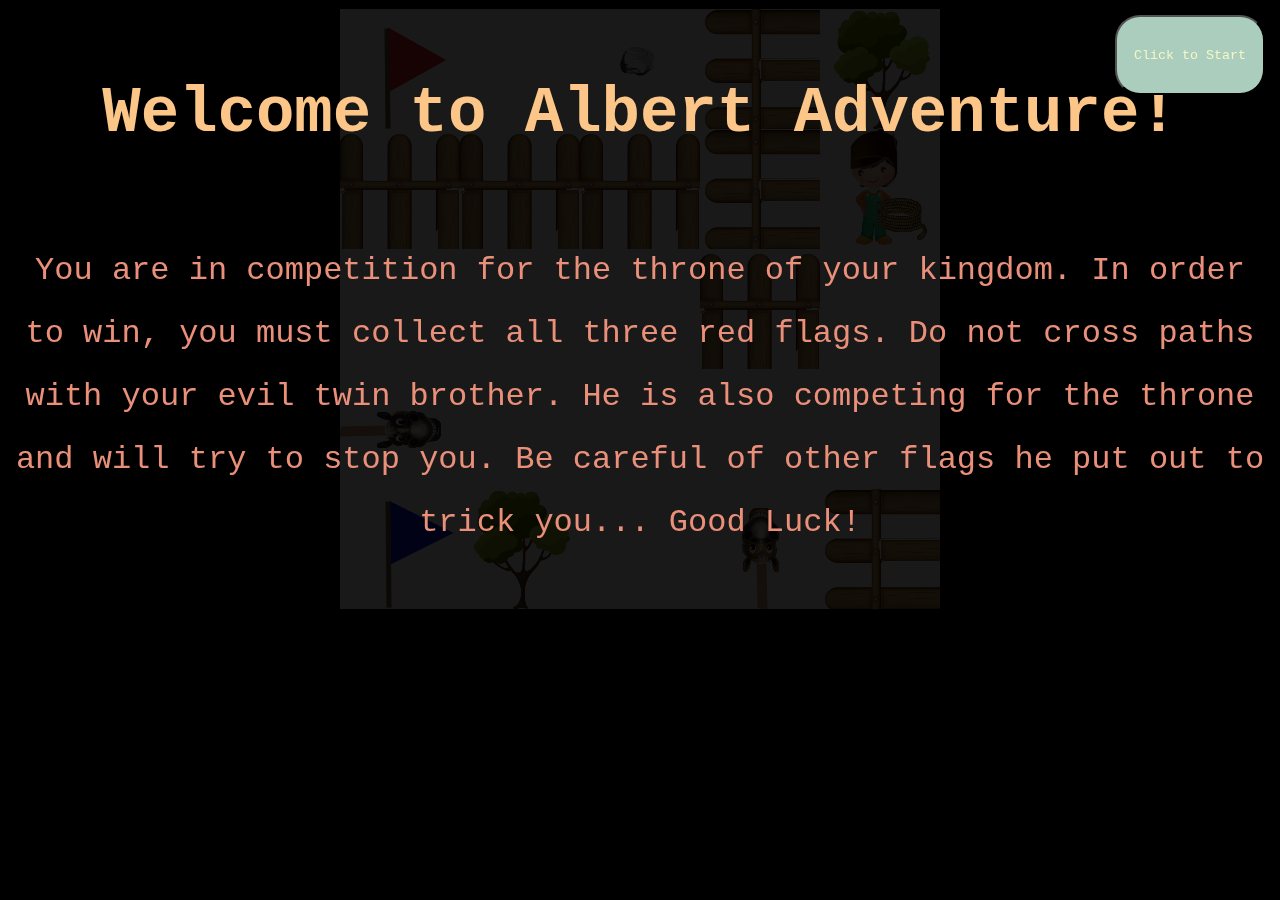
<file: albertadventure/index.html>
<!DOCTYPE html>
  <html lang="en">
  <head>
    <meta charset="utf-8">
    <title>Albert and Simon's Adventure</title>
    
    <!-- include an external style sheet -->
    <link rel="stylesheet" href="style.css">  
    
  </head>
  
  
  
  <body>
  
	<div id="gameBoard">
	
	<div></div>
	<div></div>
	<div></div>
	<div></div>
	<div></div>
	
	<div></div>
	<div></div>
	<div></div>
	<div></div>
	<div></div>
	
	<div></div>
	<div></div>
	<div></div>
	<div></div>
	<div></div>
	
	<div></div>
	<div></div>
	<div></div>
	<div></div>
	<div></div>
	
	<div></div>
	<div></div>
	<div></div>
	<div></div>
	<div></div>
	
	</div> 
  
  
  <div  id="startscreen">
  <h1 id="welcome">Welcome to Albert Adventure!</h1>
  <p id="pg">You are in competition for the throne of your kingdom. In order to win, you must collect all three red flags. Do not cross paths 
  with your evil twin brother. He is also competing for the throne and will try to stop you. Be careful of other flags he put out to trick you... Good Luck!</p>
  <button class="newbutton" onclick="loadLevel(startLevel)">Click to Start</button>
  </div>
  
  <div class="message" id="lose">You Lose :(
   <button class="newbutton" onclick="loadLevel(startLevel)">Start New Game</button>
  </div>
 
  <div class="message" id="levelup">Next level...</div>
  
  <div class="message" id="gameover">Levels Complete!
  <button class="newbutton" onclick="loadLevel(startLevel)">Start New Game</button>
  </div>
  
  
    <!-- include an external JavaScript file -->
    <script src="game.js"></script>
  </body>
  
</html>
</file>
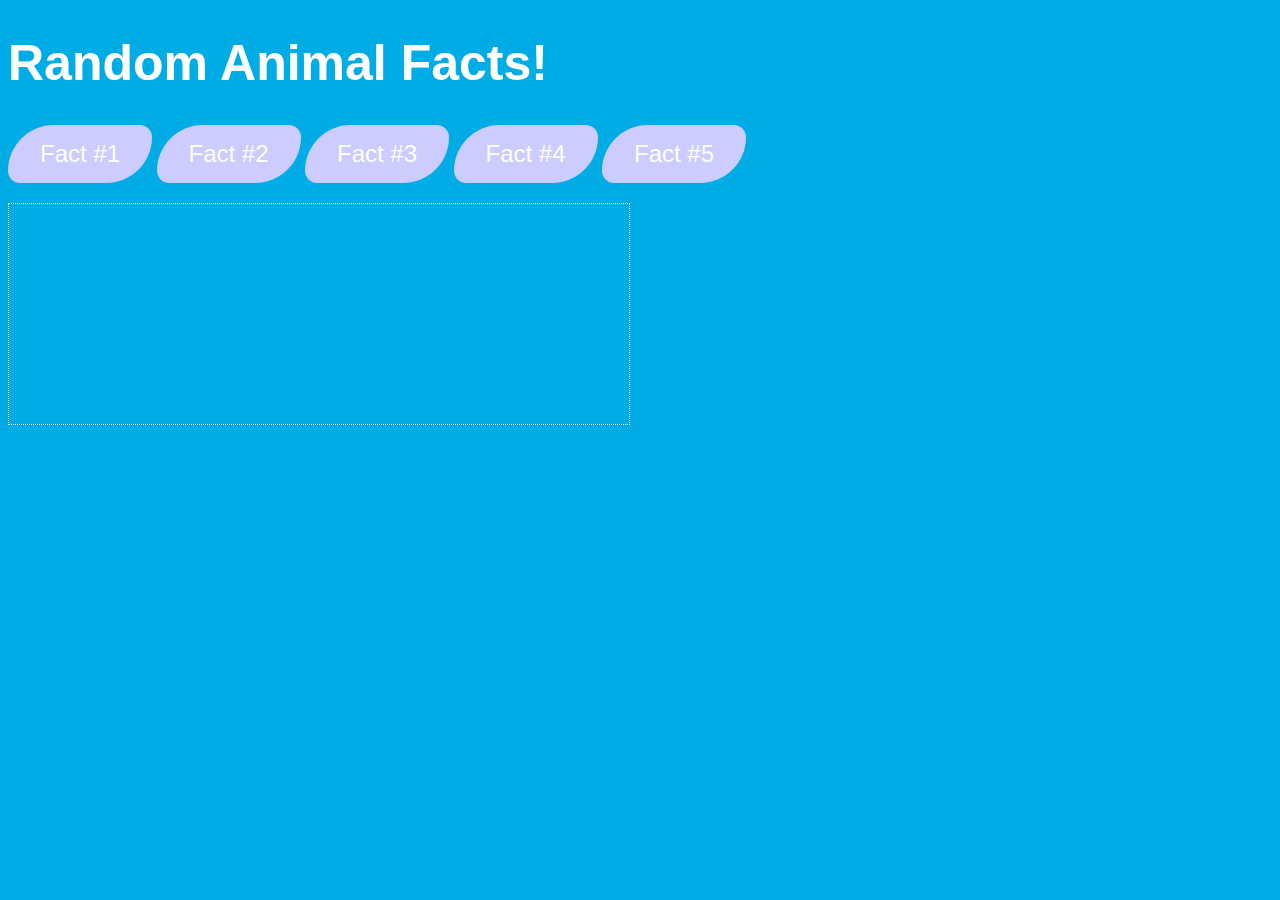
<file: Fact Finder/index.html>
<!DOCTYPE html>
  <html lang="en">
  <head>
    <meta charset="utf-8">
    <title>Title of page goes here</title>
    
    <!-- include an external style sheet -->
    <link rel="stylesheet" href="style.css">  
    
    <!-- include an external JavaScript file -->
    <script src="myscript.js"></script>
  </head>
  
  <body>
    <h1>Random Animal Facts!</h1>
   
	
	<button class="button" onclick="changeDisplay('A group of chameleons is called a starship.')">Fact #1</button>
	<button class="button" onclick="changeDisplay('Pyramids and wooly mammoths coexisted.')">Fact #2</button>
	<button class="button" onclick="changeDisplay('Hedgehogs can run a top speed of 4mph')">Fact #3</button>
	<button class="button" onclick="changeDisplay('Only female wasps are able to sting.')">Fact #4</button>
	<button class="button" onclick="changeDisplay('A group of bunnies is called a fluffle.')">Fact #5</button>
	
	<div id="output"></div>
	
	
	
	
	
	
  </body>
  
</html>
</file>
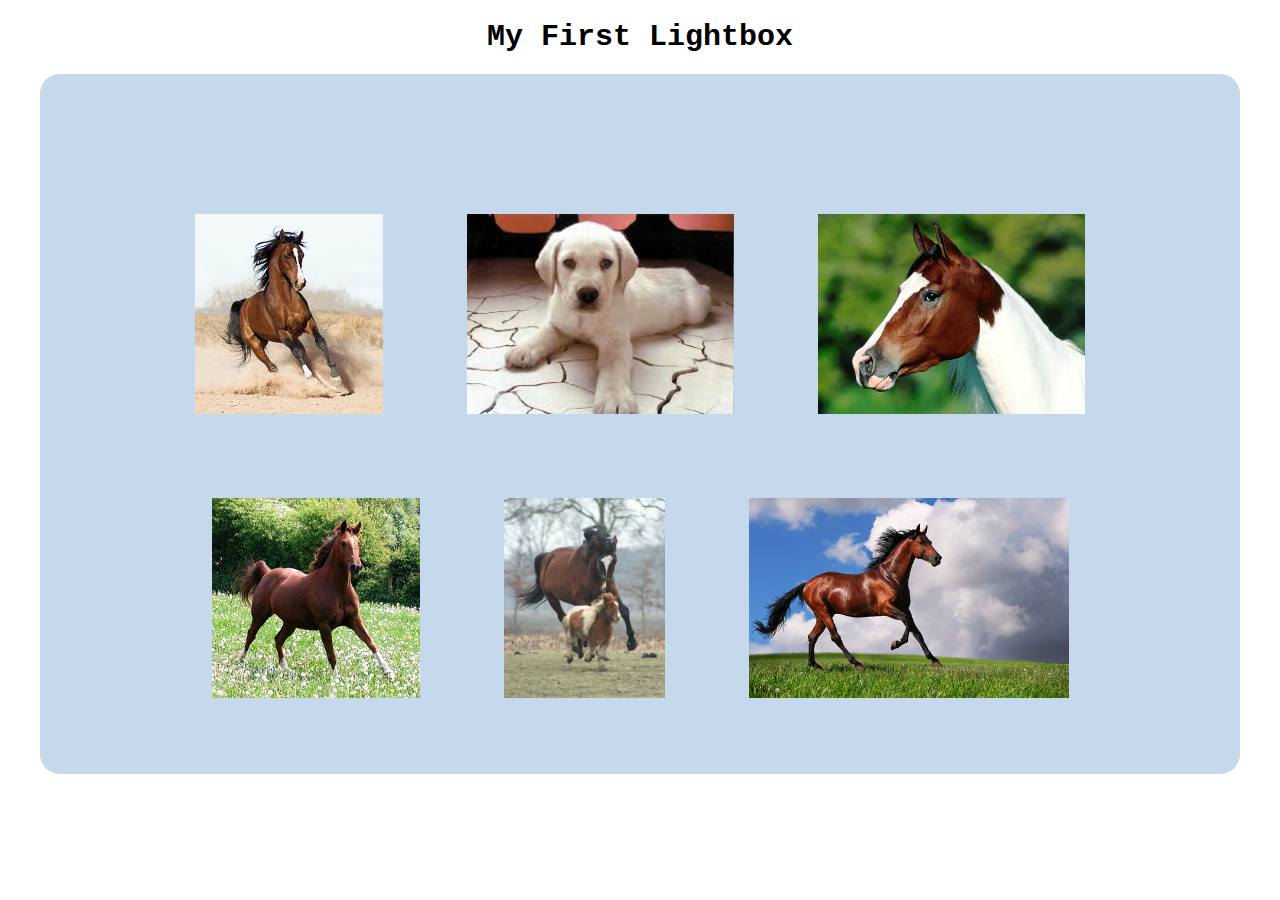
<file: LightBoxStarterCode/index.html>
<!DOCTYPE html>
<html lang="en">
  <head>
    <meta charset="utf-8">
    <title>Lightbox Exercise</title>
    <link rel="stylesheet" href="lightbox.css">
    <script src="lightbox.js"></script>
  </head>
  <body>
    <!-- page content -->
    <h1>My First Lightbox</h1>
	
	<div id="main">
	<img class="thumb" src="images/arabian-thumb.jpg" alt="Bay arabian cantering"
							onclick="displayLightbox('arabian.jpg','Bay arabian cantering')">
							
	<img class="thumb" src="images/dog-thumb.jpg" alt="Yellow lab puppy"
							onclick="displayLightbox('dog.jpg', alt='Yellow lab puppy')">
							
	<img class="thumb" src="images/pinto-thumb.jpg" alt="Pinto horse"
							onclick="displayLightbox('pinto.jpg', alt='Pinto horse')">
							
	<img class="thumb" src="images/horse-thumb.jpg" alt="Horse running"
							onclick="displayLightbox('horse.jpg', alt='Horse running')">
							
	<img class="thumb" src="images/horseandpony-thumb.jpg" alt="A horse and a pony"
							onclick="displayLightbox('horseandpony.jpg', alt='A horse and a pony')">
							
	<img class="thumb" src="images/tb-thumb.jpg" alt="A horse in a field"
							onclick="displayLightbox('tb.jpg', alt='A horse in a field')">				
	</div>
	
	<div id="lightbox" class="hidden"></div>
	
	<div id="positionBigImage">
	
		<div id="boundaryBigImage" class="hidden">
		<img id="x" src="images/x.png" alt="close" onclick="displayLightbox('','')">
		<img id="bigImage" src="images/arabian.jpg" alt="Bay arabian cantering">
		</div>
		
		
	</div>
	
	
	
	
  </body>
</html>
</file>
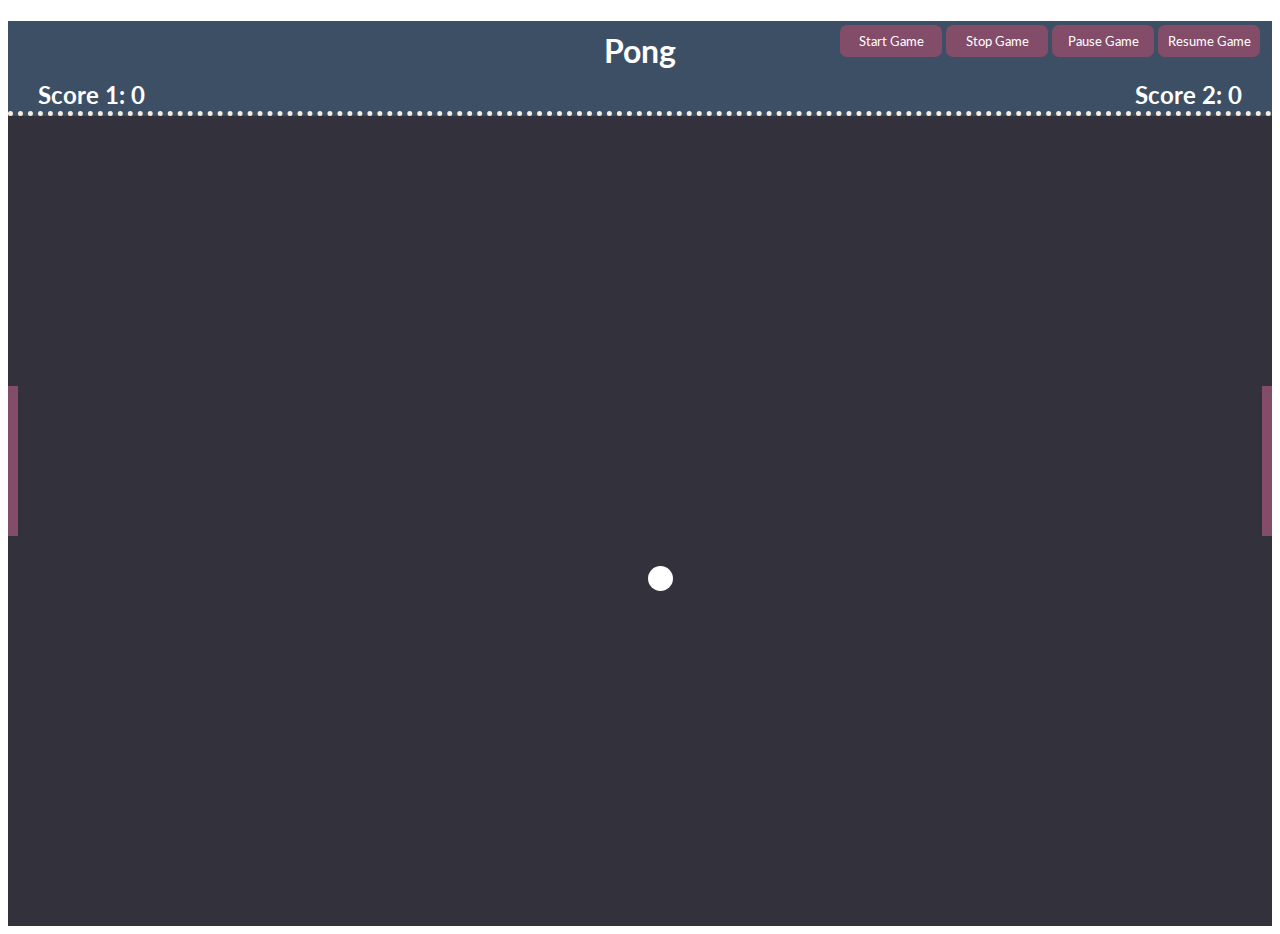
<file: pong/index.html>
<!DOCTYPE html>
  <html lang="en">
  <head>
    <meta charset="utf-8">
	<link rel='icon' href='myfavicon.ico' type='image/x-icon'/>
    <title>Pong</title>
    
    <!-- include an external style sheet -->
    <link rel="stylesheet" href="pong.css">  
    
   
  </head>
  
  <body>

	<div id="controlpanel">
		<div onclick="startGame()" id="start" class="controls">
		Start Game</div>
		<div onclick="stopGame()" id="stop" class="controls">
		Stop Game</div>
		<div onclick="pauseGame()" id="pause" class="controls">
		Pause Game</div>
		<div onclick="resumeGame()" id="resume" class="controls">
		Resume Game</div>
	</div>







	<div id="header">
	  <h1 id="title">Pong</h1>
	  <h2 id="left">Score 1: <span id="score1">0</span> </h2>
	  <h2 id="right">Score 2: <span id="score2">0</span></h2>
	</div>
	
	
	<div id="gameBoard">
	
	  <div id="paddle1" class="paddle">
	  </div>
		
	  <div id="ball">
	  </div>
		
	  <div id="paddle2" class="paddle">
	  </div>
	
	</div>
	
	<!-- lightbox -->
	<div id="lightbox" class="hidden"></div>


<div id="positionMessage">
	<div id="boundaryMessage" class="hidden">
		<img id="x" src="images/x.png" alt="close" onclick="continueGame()">
		<h1 class="titletext" id="message"> &nbsp;</h1>
		<p class="titletext" id="message2"></p>
	</div>

 </div>
	
	
	
	
	 <!-- include an external JavaScript file -->
    <script src="pong.js"></script>
  </body>
  
</html>
</file>
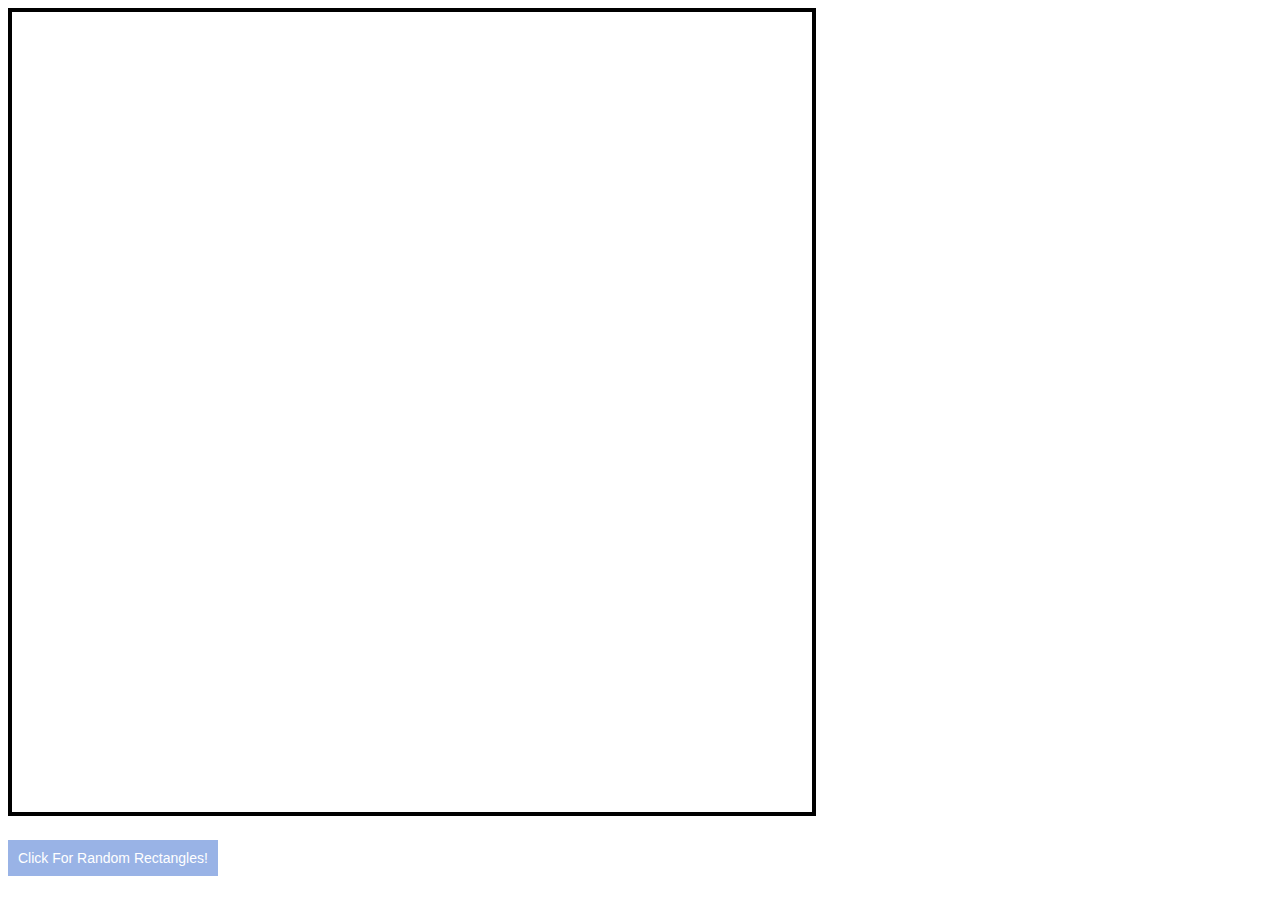
<file: randomrectangle/index.html>
<!-- Write your HTML in here -->
<!DOCTYPE html>
<html lang="en">
<head>
	<meta charset="utf-8">
	<title>Random Rectangles</title>
	
    <link rel="stylesheet" href="style.css">  

    <script src="myscript.js">  </script>
</head>
<body>
	<canvas id="myCanvas" width="800" height ="800" > </canvas>
	 
	<div>
	<button id="button" onclick="changeDisplay()">Click For Random Rectangles!</button>
	</div>
</body>
</html>
</file>
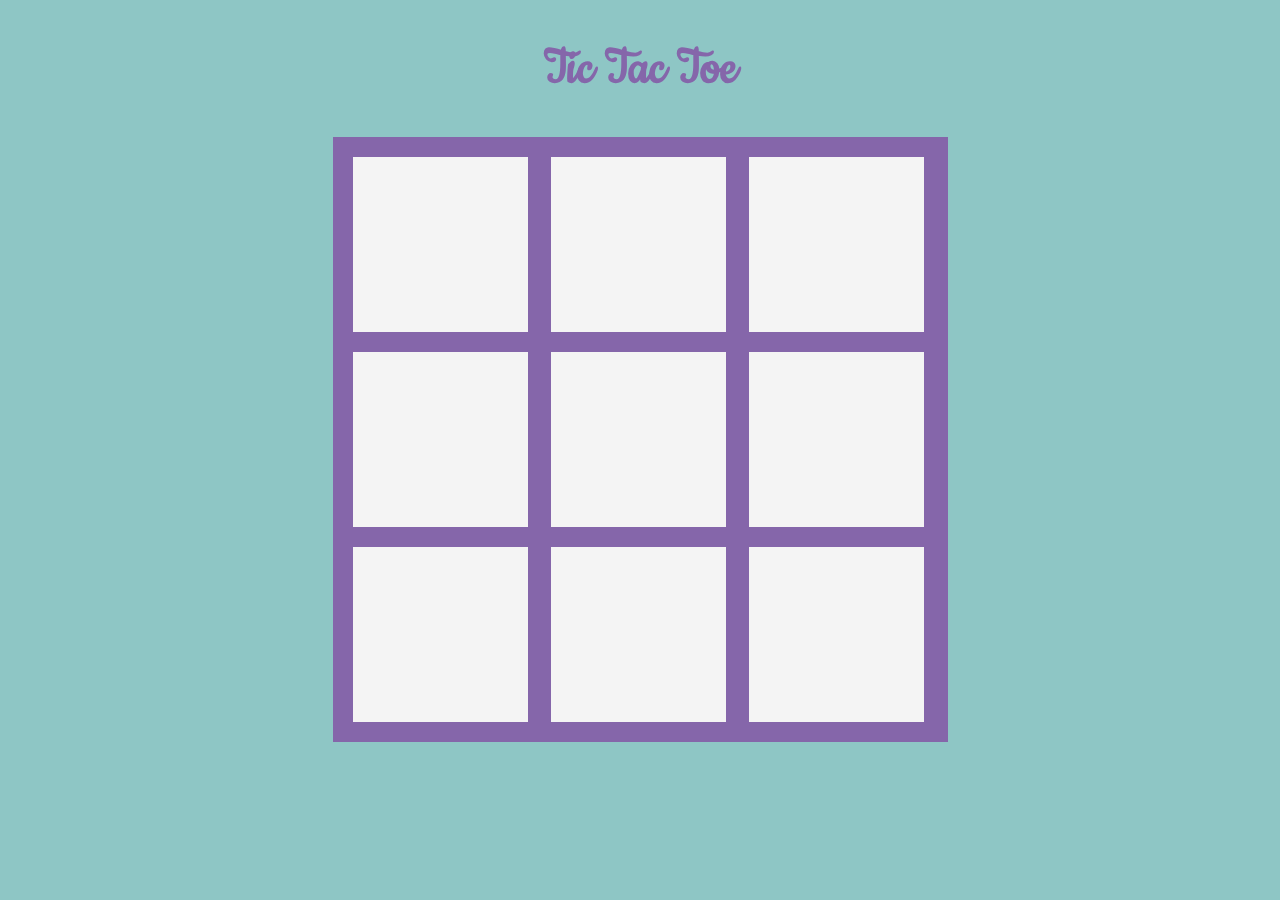
<file: tictactoe/index.html>
<!DOCTYPE html>
  <html lang="en">
  <head>
    <meta charset="utf-8">
    <title>Tic Tac Toe</title>
    
    <!-- include an external style sheet -->
    <link rel="stylesheet" href="tictactoe.css">  
    
    <!-- include an external JavaScript file -->
    <script src="tictactoe.js"></script>
  </head>
  
  <body>
  
  <h1 class="titletext">Tic Tac Toe</h1>
  
  
  
  
  
  
	<div id="main">
		<div id="one" class="box" onclick="playerTakeTurn(this)"></div>
		<div id="two" class="box" onclick="playerTakeTurn(this)"></div>
		<div id="three" class="box" onclick="playerTakeTurn(this)"></div>
		<br>
		<div id="four" class="box" onclick="playerTakeTurn(this)"></div>
		<div id="five" class="box" onclick="playerTakeTurn(this)"></div>
		<div id="six" class="box" onclick="playerTakeTurn(this)"></div>
		<br>
		<div id="seven" class="box" onclick="playerTakeTurn(this)"></div>
		<div id="eight" class="box" onclick="playerTakeTurn(this)"></div>
		<div id="nine" class="box" onclick="playerTakeTurn(this)"></div>
	</div>


<div id="controls" class="hidden">

<button id="newbutton" onclick="newGame()"> Start New Game </button>
 </div>




<div id="lightbox" class="hidden"></div>


<div id="positionMessage">
	<div id="boundaryMessage" class="hidden">
		<img id="x" src="images/x.png" alt="close" onclick="continueGame()">
		<h1 class="titletext" id="message">&nbsp;</h1>
		<p class="titletext" id="message2"></p>
	</div>

 </div>



  </body>
  
</html>
</file>
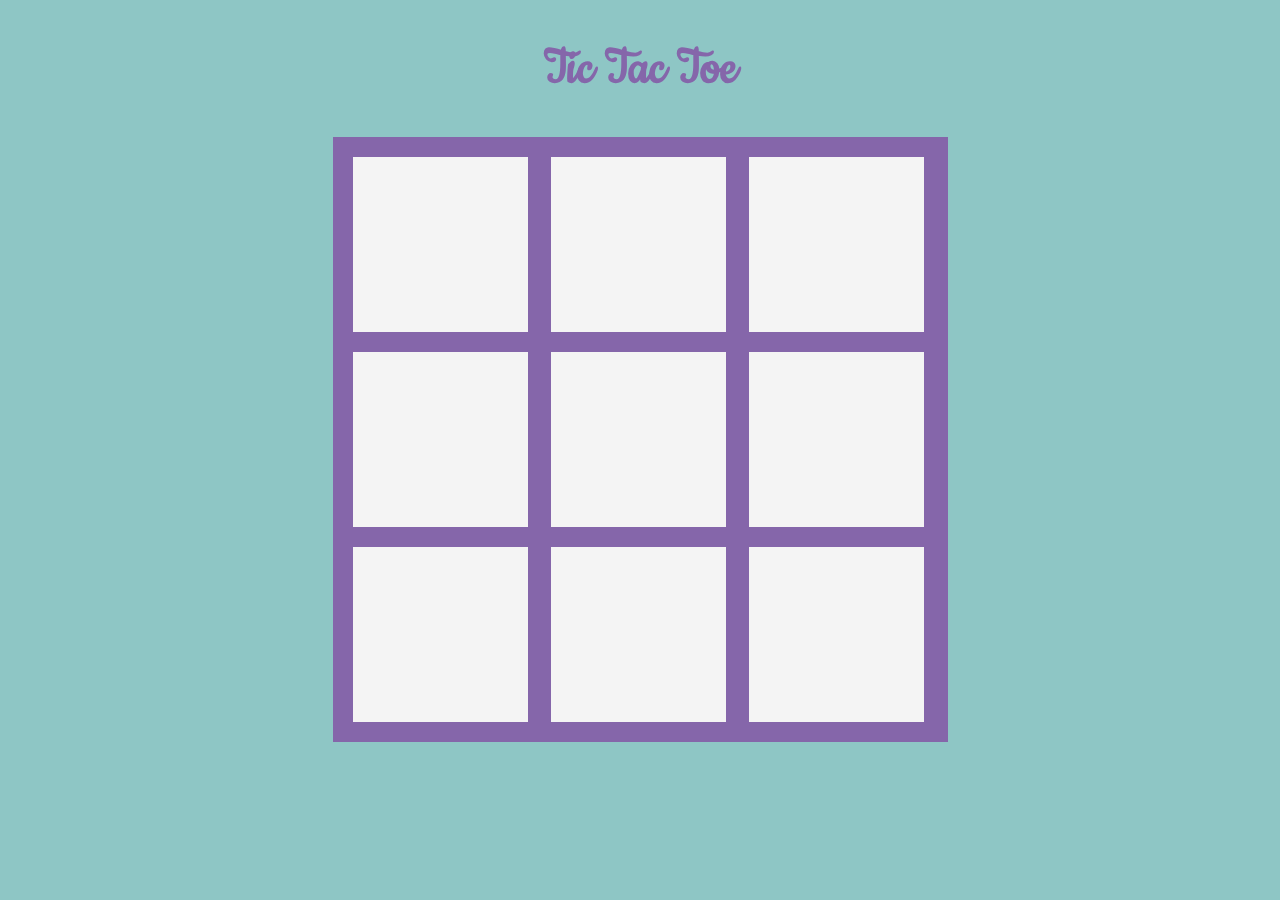
<file: tictactoeoneplayer/index.html>
<!DOCTYPE html>
  <html lang="en">
  <head>
    <meta charset="utf-8">
    <title>Tic Tac Toe</title>

    <!-- include an external style sheet -->
    <link rel="stylesheet" href="tictactoeoneplayer.css">  

    <!-- include an external JavaScript file -->
    <script src="tictactoeoneplayer.js"></script>
  </head>

  <body>

  <h1 class="titletext">Tic Tac Toe</h1>

	<div id="main">
		<div id="one" class="box" onclick="playerTakeTurn(this)"></div>
		<div id="two" class="box" onclick="playerTakeTurn(this)"></div>
		<div id="three" class="box" onclick="playerTakeTurn(this)"></div>
		<br>
		<div id="four" class="box" onclick="playerTakeTurn(this)"></div>
		<div id="five" class="box" onclick="playerTakeTurn(this)"></div>
		<div id="six" class="box" onclick="playerTakeTurn(this)"></div>
		<br>
		<div id="seven" class="box" onclick="playerTakeTurn(this)"></div>
		<div id="eight" class="box" onclick="playerTakeTurn(this)"></div>
		<div id="nine" class="box" onclick="playerTakeTurn(this)"></div>
	</div>


<div id="lightbox" class="hidden"></div>


<div id="positionMessage">
	<div id="boundaryMessage" class="hidden">
		<img id="x" src="images/x.png" alt="close" onclick="continueGame()">
		<h1 class="titletext" id="message"> </h1>
		<p class="titletext" id="message2"></p>
	</div>

 </div>



  </body>

</html>
</file>
<file: albertadventure/style.css>
body{
	background-color:black;
}

#gameBoard {
	border: 1px solid black;
	display: grid;
	grid-template-columns: 120px 120px 120px 120px 120px;
	grid-template-rows: 120px 120px 120px 120px 120px;
	justify-content: center;
	width:600px;
	height:600px;
	
	margin-left:auto;
	margin-right:auto;
	
}

#gameBoard div{
	background-color:white;
	background-repeat:no-repeat;
	background-size:cover;
	
}

/*** Images ***/

.tree{
	background-image:url("images/tree.png");
}
.flag{
	background-image:url("images/redflag.png");
}
.rock{
	background-image:url("images/rock.png");
}
.fenceup{
	background-image:url("images/fenceup.png");
}
.fenceside{
	background-image:url("images/fenceside.png");
}
.water{
	background-image:url("images/water.png");
}

.horseup{
	background-image:url("images/horseup.png");
}
.horsedown{
	background-image:url("images/horsedown.png");
}
.horseleft{
	background-image:url("images/horseleft.png");
}
.horseright{
	background-image:url("images/horseright.png");
}

.riderhorseup{
	background-image:url("images/riderhorseup.png");
}
.riderhorsedown{
	background-image:url("images/riderhorsedown.png");
}
.riderhorseleft{
	background-image:url("images/riderhorseleft.png");
}
.riderhorseright{
	background-image:url("images/riderhorseright.png");
}

.jumpup{
	background-image:url("images/fencejumpup.png");
}
.jumpdown{
	background-image:url("images/fencejumpdown.png");
}
.jumpleft{
	background-image:url("images/fencejumpleft.png");
}
.jumpright{
	background-image:url("images/fencejumpright.png");
}

.enemy{
	background-image:url("images/enemy.png");
}
.enemydown{
	background-image:url("images/enemydown.png");
}
.enemyleft{
	background-image:url("images/enemyleft.png");
}
.enemyright{
	background-image:url("images/enemyright.png");
}
.sentry{
	background-image:url("images/rider.png");
}

.bridge{
	background-color:brown !important;
}

.badflag{
	background-image:url("images/blueflag.png");
}


/*** End of images ***/






/*** Messages ***/
.message{
	display:none;
	position:fixed;
	top:0px;
	left:0px;
	width:100%;
	height:100%;
	background-color:rgba(0,0,0,0.9);
	color:#ea907a;
	font-family:"Lucida Console", Courier, monospace;
	font-size:8em;
	vertical-align:top;
	text-align:center;
	line-height:100vh;
	

}

/*** Messages ***/
#startscreen{
	display:none;
	position:fixed;
	top:0px;
	left:0px;
	width:100%;
	height:100%;
	background-color:rgba(0,0,0,0.9);
	line-height:7vh;
}

#pg{
	font-family:"Lucida Console", Courier, monospace;
	font-size:2em;
	text-align:center;
	padding:10px;
	color:#ea907a;
}


#welcome{
	color:#fbc687;
	font-family:"Lucida Console", Courier, monospace;
	font-size:4em;
	vertical-align:top;
	text-align:center;
	padding: 40px;
}

/*** Buttons ***/

.newbutton {
	position:absolute;
	top:15px;
	right:15px;
	height:80px;
	width:150px;
	background-color:#aacdbe;
	color:#f4f7c5;
	font-family:"Lucida Console", Courier, monospace;
	border-radius: 25px;
}
</file>
<file: Fact Finder/style.css>
body{
	background-color:#00ace6;
	font-family:Candara,sans-serif;
}



h1{
	color:white;
	font-size: 50px;
}






#output{
	width:600px;
	height:200px;
	border:thin dotted white;
	padding: 10px;
	font-size: 20px;
	color:white;
	
	
}









.button{
	color:white;
	background-color: #ccccff;
	border:none;
	outline:none;
	padding: 15px 32px;
	font-size:1.5em;
	font-family:Verdana,sans-serif;
	border-radius:75px 20px;
	transition-duration: 0.4s;
	margin-bottom:20px;
}



.button:hover{
	color: #ccccff;
	background-color:white;
	padding: 15px 100px;
}
</file>
<file: pong/pong.css>
@import url('https://fonts.googleapis.com/css2?family=Lato:wght@300&display=swap');

body{
	font-family: 'Lato',Arial, sans-serif;
}
#gameBoard{
	width:100%;
	height:90vh;
	background-color:#33313b;
	position:relative;
}


#header {
	width:100%;
	height:10vh;
	background-color:#3c4f65;
	position:relative;
	border-bottom: thick dotted #f6eedf;
}

#header h2 {
	position:absolute;
	bottom:0px;
	margin-bottom:2px;


}

#title{
	text-align:center;
	color:white;
	padding-top:10px;
	
}

#header #left{
	left:30px;
	color:white;
}

#header #right{
	right:30px;
	color:white;
	
}

.paddle {
	height:150px;
	width:10px;
	background-color:#834c69;
}

#paddle1{
	position:absolute;
	left:0px;
	top:30vh;
}

#paddle2{
	position:absolute;
	right:0px;
	top:30vh;
}


#ball{
	position:absolute;
	left:50vw;
	top:50vh;
	width:25px;
	height:25px;
	background-color:white;
	border-radius:50%;
}




/**** Control Panel ****/
#controlpanel{
	position:absolute;
	top:25px;
	right:20px;
	z-index:1;
}

.controls{
	display:inline-block;
	padding:6px;
	width:90px;
	height:20px;
	background-color:#834c69;
	color:white;
	vertical-align:top;
	text-align:center;
	line-height:20px;
	font-size:0.8em;
	border-radius:7px;
	
}





/**** End control Panel ****/




/* Light Box CSS */ 

#lightbox{
	position:fixed;
	top:0px;
	left:0px;
	width:100%;
	height:100%;
	background-color:rgba(0,0,0,0.7);
	z-index:2;
}


.hidden{
	display:none;
}

.unhidden{
	display:block;
}

#x{
	position:absolute;
	top:10px;
	right:10px;
	width:30px;
	height:30px;
	z-index:2;
}

#positionMessage{
	position:absolute;
	top:45px;
	left:0px;
	width:100%
}


#boundaryMessage{
	position:relative;
	margin-left:auto;
	margin-right:auto;
	width:600px;
	height:200px;

	background-color:rgba(255,255,255,0.9);
	z-index:3;
	padding:30px;
	border: thick dotted #33313b;

}
</file>
<file: randomrectangle/style.css>
#myCanvas{
	border: 4px solid black;
	
	 
}

#button{
	color:white;
	background-color: #99b3e6;
	border:none;
	padding: 10px;
	font-size:14px;
	font-family:Verdana,sans-serif;
	margin-top:20px;

}
</file>
<file: tictactoe/tictactoe.css>
/* 
https://colorhunt.co/palette/179542
#f4f4f4 - white/beige
#8ec6c5 - light blue
#6983aa - darker blue
#8566aa - dark purple
 */
@import url('https://fonts.googleapis.com/css2?family=Cookie&display=swap');

#main{
	position:relative;
	margin-left:auto;
	margin-right:auto;
	height:585px;
	width:595px;
	background-color:#8566aa;
	padding:10px;
}

#controls {
	position:fixed;
	top:0px;
	left:0px;
	width:100%;
	height:100%

}

#newbutton {
	position:absolute;
	top:15px;
	right:15px;
	height:40px;
	width:100px;
	background-color:#6983aa;
	color:#f4f4f4;
	
}














body{
	background-color:#8ec6c5;
		font-family:'Cookie',Arial, cursive;
}

.titletext{
	text-align:center;
	color:#8566aa;

}


h1.titletext{font-size:3.5em}
p.titletext{font-size:2em;}

.box{
	height: 175px;
	width: 175px;
	background-color:#f4f4f4;
	display:inline-block;
	margin:10px;
	vertical-align:top;
	text-align:center;
	line-height:175px;
	font-size:100px;
	color:#6983aa;
	
}


/* Light Box CSS */ 

#lightbox{
	position:fixed;
	top:0px;
	left:0px;
	width:100%;
	height:100%;
	background-color:rgba(0,0,0,0.7);
}


.hidden{
	display:none;
}

.unhidden{
	display:block;
}






#x{
	position:absolute;
	top:10px;
	right:10px;
	width:30px;
	height:30px;
	z-index:2;
}

#positionMessage{
	position:absolute;
	top:45px;
	left:0px;
	width:100%
}


#boundaryMessage{
	position:relative;
	margin-left:auto;
	margin-right:auto;
	width:600px;
	height:200px;
	
	background-color:rgba(255,255,255,0.9);
	z-index:1;
	padding:30px;
	border: thick solid #6983aa;
	
}
</file>
<file: tictactoeoneplayer/tictactoeoneplayer.css>
/* 
https://colorhunt.co/palette/179542
#f4f4f4 - white/beige
#8ec6c5 - light blue
#6983aa - darker blue
#8566aa - dark purple
 */
@import url('https://fonts.googleapis.com/css2?family=Cookie&display=swap');

#main{
	position:relative;
	margin-left:auto;
	margin-right:auto;
	height:585px;
	width:595px;
	background-color:#8566aa;
	padding:10px;
}

body{
	background-color:#8ec6c5;
		font-family:'Cookie',Arial, cursive;
}

.titletext{
	text-align:center;
	color:#8566aa;

}


h1.titletext{font-size:3.5em}
p.titletext{font-size:2em;}

.box{
	height: 175px;
	width: 175px;
	background-color:#f4f4f4;
	display:inline-block;
	margin:10px;
	vertical-align:top;
	text-align:center;
	line-height:175px;
	font-size:100px;
	color:#6983aa;

}


/* Light Box CSS */ 

#lightbox{
	position:fixed;
	top:0px;
	left:0px;
	width:100%;
	height:100%;
	background-color:rgba(0,0,0,0.7);
}


.hidden{
	display:none;
}

.unhidden{
	display:block;
}

#x{
	position:absolute;
	top:10px;
	right:10px;
	width:30px;
	height:30px;
	z-index:2;
}

#positionMessage{
	position:absolute;
	top:45px;
	left:0px;
	width:100%
}


#boundaryMessage{
	position:relative;
	margin-left:auto;
	margin-right:auto;
	width:600px;
	height:200px;

	background-color:rgba(255,255,255,0.9);
	z-index:1;
	padding:30px;
	border: thick solid #6983aa;

}
</file>
